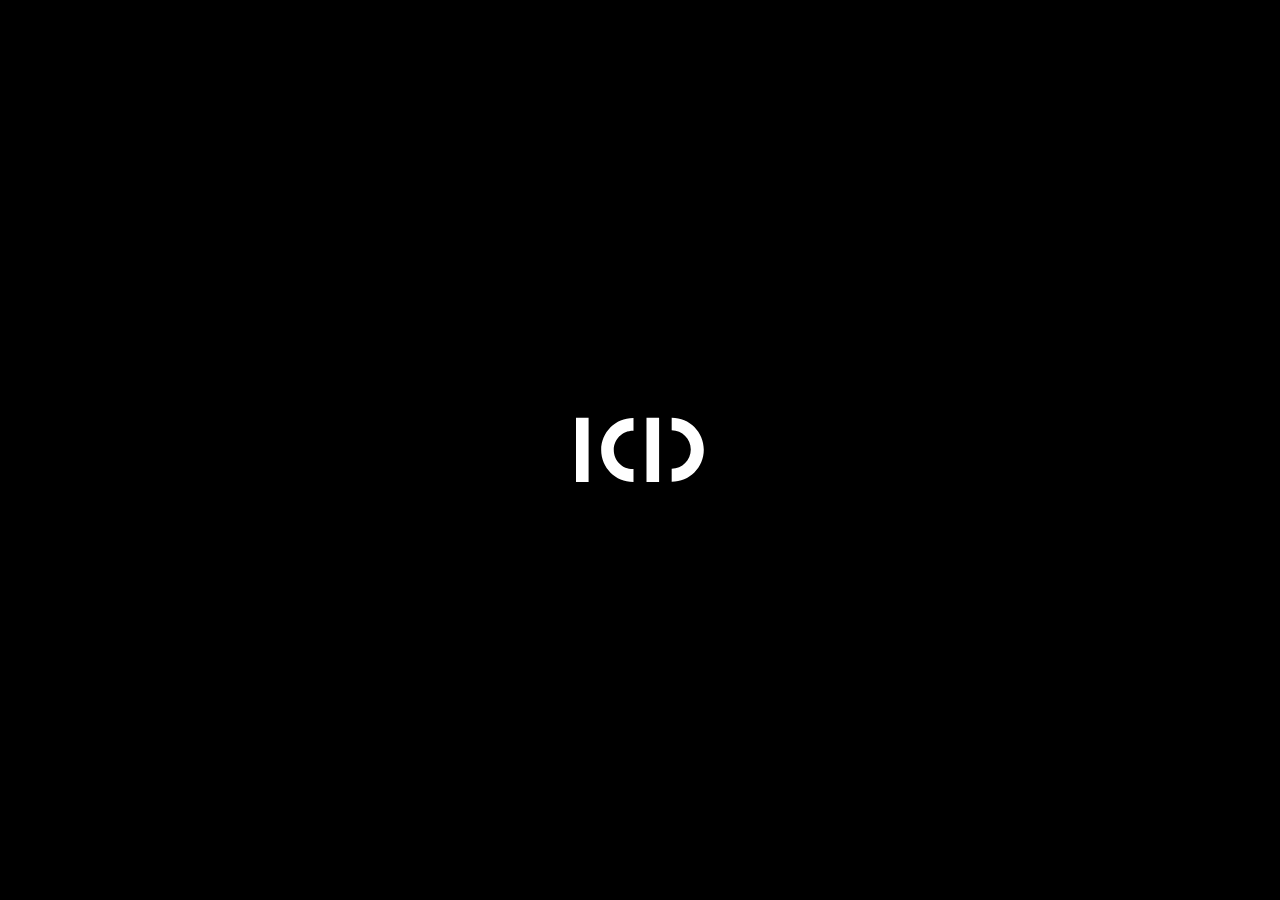
<file: 404/index.html>
<!DOCTYPE html><html lang="ja"><head><meta name="viewport" content="width=device-width"/><meta charSet="utf-8"/><title>404: This page could not be found</title><meta name="next-head-count" content="3"/><link rel="preconnect" href="https://fonts.gstatic.com" crossorigin /><link rel="preload" href="/_next/static/css/1fad49e951651e76.css" as="style"/><link rel="stylesheet" href="/_next/static/css/1fad49e951651e76.css" data-n-g=""/><noscript data-n-css=""></noscript><script defer="" nomodule="" src="/_next/static/chunks/polyfills-5cd94c89d3acac5f.js"></script><script src="/_next/static/chunks/webpack-2e51481b1d484a05.js" defer=""></script><script src="/_next/static/chunks/framework-be3cd29d86aeccde.js" defer=""></script><script src="/_next/static/chunks/main-74acdf2bb4084b61.js" defer=""></script><script src="/_next/static/chunks/pages/_app-a20c5d4e548d08ed.js" defer=""></script><script src="/_next/static/chunks/pages/_error-0a004b8b8498208d.js" defer=""></script><script src="/_next/static/C0rLKtwM7c6qVppRW6ECp/_buildManifest.js" defer=""></script><script src="/_next/static/C0rLKtwM7c6qVppRW6ECp/_ssgManifest.js" defer=""></script><script src="/_next/static/C0rLKtwM7c6qVppRW6ECp/_middlewareManifest.js" defer=""></script><style data-href="https://fonts.googleapis.com/css?family=Press+Start+2P">@font-face{font-family:'Press Start 2P';font-style:normal;font-weight:400;src:url(https://fonts.gstatic.com/s/pressstart2p/v14/e3t4euO8T-267oIAQAu6jDQyK3nVivU.woff) format('woff')}@font-face{font-family:'Press Start 2P';font-style:normal;font-weight:400;src:url(https://fonts.gstatic.com/s/pressstart2p/v14/e3t4euO8T-267oIAQAu6jDQyK3nYivNm4I81PZQ.woff2) format('woff2');unicode-range:U+0460-052F,U+1C80-1C88,U+20B4,U+2DE0-2DFF,U+A640-A69F,U+FE2E-FE2F}@font-face{font-family:'Press Start 2P';font-style:normal;font-weight:400;src:url(https://fonts.gstatic.com/s/pressstart2p/v14/e3t4euO8T-267oIAQAu6jDQyK3nRivNm4I81PZQ.woff2) format('woff2');unicode-range:U+0301,U+0400-045F,U+0490-0491,U+04B0-04B1,U+2116}@font-face{font-family:'Press Start 2P';font-style:normal;font-weight:400;src:url(https://fonts.gstatic.com/s/pressstart2p/v14/e3t4euO8T-267oIAQAu6jDQyK3nWivNm4I81PZQ.woff2) format('woff2');unicode-range:U+0370-03FF}@font-face{font-family:'Press Start 2P';font-style:normal;font-weight:400;src:url(https://fonts.gstatic.com/s/pressstart2p/v14/e3t4euO8T-267oIAQAu6jDQyK3nbivNm4I81PZQ.woff2) format('woff2');unicode-range:U+0100-024F,U+0259,U+1E00-1EFF,U+2020,U+20A0-20AB,U+20AD-20CF,U+2113,U+2C60-2C7F,U+A720-A7FF}@font-face{font-family:'Press Start 2P';font-style:normal;font-weight:400;src:url(https://fonts.gstatic.com/s/pressstart2p/v14/e3t4euO8T-267oIAQAu6jDQyK3nVivNm4I81.woff2) format('woff2');unicode-range:U+0000-00FF,U+0131,U+0152-0153,U+02BB-02BC,U+02C6,U+02DA,U+02DC,U+2000-206F,U+2074,U+20AC,U+2122,U+2191,U+2193,U+2212,U+2215,U+FEFF,U+FFFD}</style></head><body><div id="__next"><style data-emotion="css-global o6gwfi">html{-webkit-font-smoothing:antialiased;-moz-osx-font-smoothing:grayscale;box-sizing:border-box;-webkit-text-size-adjust:100%;}*,*::before,*::after{box-sizing:inherit;}strong,b{font-weight:700;}body{margin:0;color:rgba(0, 0, 0, 0.87);font-family:"Roboto","Helvetica","Arial",sans-serif;font-weight:400;font-size:1rem;line-height:1.5;letter-spacing:0.00938em;background-color:#fff;}@media print{body{background-color:#fff;}}body::backdrop{background-color:#fff;}</style><div class="fixed flex justify-center items-cneter w-full h-full bg-black z-50 block"><img class="w-32 animate-pulse" src="/logo_small.svg" alt="KD"/></div><div style="font-family:-apple-system, BlinkMacSystemFont, Roboto, &quot;Segoe UI&quot;, &quot;Fira Sans&quot;, Avenir, &quot;Helvetica Neue&quot;, &quot;Lucida Grande&quot;, sans-serif;height:100vh;text-align:center;display:flex;flex-direction:column;align-items:center;justify-content:center"><div><style>
                body { margin: 0; color: #000; background: #fff; }
                .next-error-h1 {
                  border-right: 1px solid rgba(0, 0, 0, .3);
                }
                @media (prefers-color-scheme: dark) {
                  body { color: #fff; background: #000; }
                  .next-error-h1 {
                    border-right: 1px solid rgba(255, 255, 255, .3);
                  }
                }</style><h1 class="next-error-h1" style="display:inline-block;margin:0;margin-right:20px;padding:10px 23px 10px 0;font-size:24px;font-weight:500;vertical-align:top">404<!-- --></h1><div style="display:inline-block;text-align:left;line-height:49px;height:49px;vertical-align:middle"><h2 style="font-size:14px;font-weight:normal;line-height:inherit;margin:0;padding:0">This page could not be found<!-- -->.<!-- --></h2></div></div></div></div><script id="__NEXT_DATA__" type="application/json">{"props":{"pageProps":{"statusCode":404}},"page":"/_error","query":{},"buildId":"C0rLKtwM7c6qVppRW6ECp","nextExport":true,"isFallback":false,"gip":true,"scriptLoader":[]}</script></body></html>
</file>
<file: _next/static/css/1fad49e951651e76.css>
/*
! tailwindcss v3.0.24 | MIT License | https://tailwindcss.com
*/*,:after,:before{box-sizing:border-box;border:0 solid #e5e7eb}:after,:before{--tw-content:""}html{line-height:1.5;-webkit-text-size-adjust:100%;-moz-tab-size:4;-o-tab-size:4;tab-size:4;font-family:ui-sans-serif,system-ui,-apple-system,BlinkMacSystemFont,Segoe UI,Roboto,Helvetica Neue,Arial,Noto Sans,sans-serif,Apple Color Emoji,Segoe UI Emoji,Segoe UI Symbol,Noto Color Emoji}body{margin:0;line-height:inherit}hr{height:0;color:inherit;border-top-width:1px}abbr:where([title]){-webkit-text-decoration:underline dotted;text-decoration:underline dotted}h1,h2,h3,h4,h5,h6{font-size:inherit;font-weight:inherit}a{color:inherit;text-decoration:inherit}b,strong{font-weight:bolder}code,kbd,pre,samp{font-family:ui-monospace,SFMono-Regular,Menlo,Monaco,Consolas,Liberation Mono,Courier New,monospace;font-size:1em}small{font-size:80%}sub,sup{font-size:75%;line-height:0;position:relative;vertical-align:baseline}sub{bottom:-.25em}sup{top:-.5em}table{text-indent:0;border-color:inherit;border-collapse:collapse}button,input,optgroup,select,textarea{font-family:inherit;font-size:100%;line-height:inherit;color:inherit;margin:0;padding:0}button,select{text-transform:none}[type=button],[type=reset],[type=submit],button{-webkit-appearance:button;background-color:transparent;background-image:none}:-moz-focusring{outline:auto}:-moz-ui-invalid{box-shadow:none}progress{vertical-align:baseline}::-webkit-inner-spin-button,::-webkit-outer-spin-button{height:auto}[type=search]{-webkit-appearance:textfield;outline-offset:-2px}::-webkit-search-decoration{-webkit-appearance:none}::-webkit-file-upload-button{-webkit-appearance:button;font:inherit}summary{display:list-item}blockquote,dd,dl,figure,h1,h2,h3,h4,h5,h6,hr,p,pre{margin:0}fieldset{margin:0}fieldset,legend{padding:0}menu,ol,ul{list-style:none;margin:0;padding:0}textarea{resize:vertical}input::-moz-placeholder,textarea::-moz-placeholder{opacity:1;color:#9ca3af}input::placeholder,textarea::placeholder{opacity:1;color:#9ca3af}[role=button],button{cursor:pointer}:disabled{cursor:default}audio,canvas,embed,iframe,img,object,svg,video{display:block;vertical-align:middle}img,video{max-width:100%;height:auto}[hidden]{display:none}*,:after,:before{--tw-translate-x:0;--tw-translate-y:0;--tw-rotate:0;--tw-skew-x:0;--tw-skew-y:0;--tw-scale-x:1;--tw-scale-y:1;--tw-pan-x: ;--tw-pan-y: ;--tw-pinch-zoom: ;--tw-scroll-snap-strictness:proximity;--tw-ordinal: ;--tw-slashed-zero: ;--tw-numeric-figure: ;--tw-numeric-spacing: ;--tw-numeric-fraction: ;--tw-ring-inset: ;--tw-ring-offset-width:0px;--tw-ring-offset-color:#fff;--tw-ring-color:rgba(59,130,246,.5);--tw-ring-offset-shadow:0 0 #0000;--tw-ring-shadow:0 0 #0000;--tw-shadow:0 0 #0000;--tw-shadow-colored:0 0 #0000;--tw-blur: ;--tw-brightness: ;--tw-contrast: ;--tw-grayscale: ;--tw-hue-rotate: ;--tw-invert: ;--tw-saturate: ;--tw-sepia: ;--tw-drop-shadow: ;--tw-backdrop-blur: ;--tw-backdrop-brightness: ;--tw-backdrop-contrast: ;--tw-backdrop-grayscale: ;--tw-backdrop-hue-rotate: ;--tw-backdrop-invert: ;--tw-backdrop-opacity: ;--tw-backdrop-saturate: ;--tw-backdrop-sepia: }.fixed{position:fixed}.absolute{position:absolute}.relative{position:relative}.top-0{top:0}.left-0{left:0}.-z-1{z-index:-1}.z-50{z-index:50}.mx-auto{margin-left:auto;margin-right:auto}.my-3{margin-top:.75rem;margin-bottom:.75rem}.mr-6{margin-right:1.5rem}.mb-8{margin-bottom:2rem}.mt-1{margin-top:.25rem}.mt-4{margin-top:1rem}.mb-16{margin-bottom:4rem}.mb-6{margin-bottom:1.5rem}.-mr-1{margin-right:-.25rem}.mb-4{margin-bottom:1rem}.ml-2{margin-left:.5rem}.-mt-2{margin-top:-.5rem}.-mr-2{margin-right:-.5rem}.mb-2{margin-bottom:.5rem}.mb-3{margin-bottom:.75rem}.block{display:block}.inline-block{display:inline-block}.flex{display:flex}.inline-flex{display:inline-flex}.grid{display:grid}.hidden{display:none}.h-10{height:2.5rem}.h-8{height:2rem}.h-full{height:100%}.h-16{height:4rem}.h-5{height:1.25rem}.h-12{height:3rem}.h-screen{height:100vh}.h-40{height:10rem}.min-h-screen{min-height:100vh}.w-full{width:100%}.w-px{width:1px}.w-8{width:2rem}.w-16{width:4rem}.w-20{width:5rem}.w-screen{width:100vw}.w-32{width:8rem}.w-5{width:1.25rem}.w-10{width:2.5rem}.max-w-2xl{max-width:42rem}.max-w-xl{max-width:36rem}.max-w-lg{max-width:32rem}.max-w-screen-2xl{max-width:1536px}@keyframes fade-out{0%{opacity:1;transform:translateY(0)}99%{opacity:0;transform:translateY(0)}to{opacity:0;transform:translateY(100%)}}.animate-fade-out{animation:fade-out .5s ease-in-out forwards}@keyframes pulse{50%{opacity:.5}}.animate-pulse{animation:pulse 2s cubic-bezier(.4,0,.6,1) infinite}.flex-col{flex-direction:column}.flex-col-reverse{flex-direction:column-reverse}.items-center{align-items:center}.justify-end{justify-content:flex-end}.justify-center{justify-content:center}.justify-between{justify-content:space-between}.gap-10{gap:2.5rem}.gap-5{gap:1.25rem}.gap-8{gap:2rem}.gap-4{gap:1rem}.space-x-3>:not([hidden])~:not([hidden]){--tw-space-x-reverse:0;margin-right:calc(.75rem * var(--tw-space-x-reverse));margin-left:calc(.75rem * calc(1 - var(--tw-space-x-reverse)))}.space-x-8>:not([hidden])~:not([hidden]){--tw-space-x-reverse:0;margin-right:calc(2rem * var(--tw-space-x-reverse));margin-left:calc(2rem * calc(1 - var(--tw-space-x-reverse)))}.space-y-4>:not([hidden])~:not([hidden]){--tw-space-y-reverse:0;margin-top:calc(1rem * calc(1 - var(--tw-space-y-reverse)));margin-bottom:calc(1rem * var(--tw-space-y-reverse))}.overflow-hidden{overflow:hidden}.rounded-full{border-radius:9999px}.rounded{border-radius:.25rem}.rounded-lg{border-radius:.5rem}.border{border-width:1px}.border-t{border-top-width:1px}.bg-gray-100{--tw-bg-opacity:1;background-color:rgb(243 244 246/var(--tw-bg-opacity))}.bg-gray-300{--tw-bg-opacity:1;background-color:rgb(209 213 219/var(--tw-bg-opacity))}.bg-blue-100{--tw-bg-opacity:1;background-color:rgb(219 234 254/var(--tw-bg-opacity))}.bg-blue-400{--tw-bg-opacity:1;background-color:rgb(96 165 250/var(--tw-bg-opacity))}.bg-black{--tw-bg-opacity:1;background-color:rgb(0 0 0/var(--tw-bg-opacity))}.bg-white{--tw-bg-opacity:1;background-color:rgb(255 255 255/var(--tw-bg-opacity))}.bg-blue-500{--tw-bg-opacity:1;background-color:rgb(59 130 246/var(--tw-bg-opacity))}.object-cover{-o-object-fit:cover;object-fit:cover}.p-2{padding:.5rem}.p-5{padding:1.25rem}.p-4{padding:1rem}.px-4{padding-left:1rem;padding-right:1rem}.py-8{padding-top:2rem;padding-bottom:2rem}.px-6{padding-left:1.5rem;padding-right:1.5rem}.py-5{padding-top:1.25rem;padding-bottom:1.25rem}.px-2{padding-left:.5rem;padding-right:.5rem}.py-6{padding-top:1.5rem}.pb-6,.py-6{padding-bottom:1.5rem}.pt-16{padding-top:4rem}.pt-5{padding-top:1.25rem}.pb-10{padding-bottom:2.5rem}.text-center{text-align:center}.text-right{text-align:right}.font-sans{font-family:ui-sans-serif,system-ui,-apple-system,BlinkMacSystemFont,Segoe UI,Roboto,Helvetica Neue,Arial,Noto Sans,sans-serif,Apple Color Emoji,Segoe UI Emoji,Segoe UI Symbol,Noto Color Emoji}.font-nes{font-family:Press Start\ 2P}.text-2xl{font-size:1.5rem;line-height:2rem}.text-xs{font-size:.75rem;line-height:1rem}.text-xl{font-size:1.25rem;line-height:1.75rem}.text-sm{font-size:.875rem;line-height:1.25rem}.text-3xl{font-size:1.875rem;line-height:2.25rem}.text-4xl{font-size:2.25rem;line-height:2.5rem}.font-bold{font-weight:700}.font-medium{font-weight:500}.font-semibold{font-weight:600}.uppercase{text-transform:uppercase}.leading-5{line-height:1.25rem}.tracking-tight{letter-spacing:-.025em}.tracking-wide{letter-spacing:.025em}.text-gray-800{--tw-text-opacity:1;color:rgb(31 41 55/var(--tw-text-opacity))}.text-gray-700{--tw-text-opacity:1;color:rgb(55 65 81/var(--tw-text-opacity))}.text-white{--tw-text-opacity:1;color:rgb(255 255 255/var(--tw-text-opacity))}.text-gray-400{--tw-text-opacity:1;color:rgb(156 163 175/var(--tw-text-opacity))}.text-pink-600{--tw-text-opacity:1;color:rgb(219 39 119/var(--tw-text-opacity))}.text-gray-600{--tw-text-opacity:1;color:rgb(75 85 99/var(--tw-text-opacity))}.text-black{--tw-text-opacity:1;color:rgb(0 0 0/var(--tw-text-opacity))}.text-blue-900{--tw-text-opacity:1;color:rgb(30 58 138/var(--tw-text-opacity))}.text-blue-500{--tw-text-opacity:1;color:rgb(59 130 246/var(--tw-text-opacity))}.text-gray-500{--tw-text-opacity:1;color:rgb(107 114 128/var(--tw-text-opacity))}.opacity-0{opacity:0}.shadow-md{--tw-shadow:0 4px 6px -1px rgba(0,0,0,.1),0 2px 4px -2px rgba(0,0,0,.1);--tw-shadow-colored:0 4px 6px -1px var(--tw-shadow-color),0 2px 4px -2px var(--tw-shadow-color)}.shadow-md,.shadow-sm{box-shadow:var(--tw-ring-offset-shadow,0 0 #0000),var(--tw-ring-shadow,0 0 #0000),var(--tw-shadow)}.shadow-sm{--tw-shadow:0 1px 2px 0 rgba(0,0,0,.05);--tw-shadow-colored:0 1px 2px 0 var(--tw-shadow-color)}.blur-\[2px\]{--tw-blur:blur(2px);filter:var(--tw-blur) var(--tw-brightness) var(--tw-contrast) var(--tw-grayscale) var(--tw-hue-rotate) var(--tw-invert) var(--tw-saturate) var(--tw-sepia) var(--tw-drop-shadow)}.transition-colors{transition-property:color,background-color,border-color,fill,stroke,-webkit-text-decoration-color;transition-property:color,background-color,border-color,text-decoration-color,fill,stroke;transition-property:color,background-color,border-color,text-decoration-color,fill,stroke,-webkit-text-decoration-color;transition-timing-function:cubic-bezier(.4,0,.2,1);transition-duration:.15s}.transition{transition-property:color,background-color,border-color,fill,stroke,opacity,box-shadow,transform,filter,-webkit-text-decoration-color,-webkit-backdrop-filter;transition-property:color,background-color,border-color,text-decoration-color,fill,stroke,opacity,box-shadow,transform,filter,backdrop-filter;transition-property:color,background-color,border-color,text-decoration-color,fill,stroke,opacity,box-shadow,transform,filter,backdrop-filter,-webkit-text-decoration-color,-webkit-backdrop-filter;transition-timing-function:cubic-bezier(.4,0,.2,1);transition-duration:.15s}.transition-shadow{transition-property:box-shadow;transition-timing-function:cubic-bezier(.4,0,.2,1);transition-duration:.15s}.duration-300{transition-duration:.3s}.duration-200{transition-duration:.2s}.hover\:cursor-pointer:hover{cursor:pointer}.hover\:bg-blue-600:hover{--tw-bg-opacity:1;background-color:rgb(37 99 235/var(--tw-bg-opacity))}.hover\:bg-gray-200:hover{--tw-bg-opacity:1;background-color:rgb(229 231 235/var(--tw-bg-opacity))}.hover\:text-gray-400:hover{--tw-text-opacity:1;color:rgb(156 163 175/var(--tw-text-opacity))}.hover\:text-opacity-50:hover{--tw-text-opacity:0.5}.focus\:bg-gray-200:focus{--tw-bg-opacity:1;background-color:rgb(229 231 235/var(--tw-bg-opacity))}.focus\:outline-none:focus{outline:2px solid transparent;outline-offset:2px}@media (min-width:640px){.sm\:col-span-2{grid-column:span 2/span 2}.sm\:mx-auto{margin-left:auto;margin-right:auto}.sm\:mr-5{margin-right:1.25rem}.sm\:h-full{height:100%}.sm\:h-24{height:6rem}.sm\:h-20{height:5rem}.sm\:w-24{width:6rem}.sm\:w-20{width:5rem}.sm\:max-w-xl{max-width:36rem}.sm\:max-w-sm{max-width:24rem}.sm\:grid-cols-2{grid-template-columns:repeat(2,minmax(0,1fr))}.sm\:flex-row{flex-direction:row}.sm\:items-center{align-items:center}.sm\:py-8{padding-top:2rem;padding-bottom:2rem}.sm\:pb-0{padding-bottom:0}.sm\:text-base{font-size:1rem;line-height:1.5rem}.sm\:text-4xl{font-size:2.25rem;line-height:2.5rem}.sm\:leading-none{line-height:1}}@media (min-width:768px){.md\:max-w-full{max-width:100%}.md\:p-8{padding:2rem}.md\:px-24{padding-left:6rem;padding-right:6rem}.md\:px-16{padding-left:4rem;padding-right:4rem}.md\:px-8{padding-left:2rem;padding-right:2rem}.md\:text-xl{font-size:1.25rem;line-height:1.75rem}}@media (min-width:1024px){.lg\:mb-0{margin-bottom:0}.lg\:flex{display:flex}.lg\:hidden{display:none}.lg\:max-w-screen-xl{max-width:1280px}.lg\:max-w-lg{max-width:32rem}.lg\:max-w-full{max-width:100%}.lg\:grid-cols-4{grid-template-columns:repeat(4,minmax(0,1fr))}.lg\:grid-cols-3{grid-template-columns:repeat(3,minmax(0,1fr))}.lg\:flex-row{flex-direction:row}.lg\:px-8{padding-left:2rem;padding-right:2rem}.lg\:py-20{padding-top:5rem;padding-bottom:5rem}.lg\:py-12{padding-top:3rem;padding-bottom:3rem}.lg\:pt-16{padding-top:4rem}.lg\:pt-32{padding-top:8rem}.lg\:pr-5{padding-right:1.25rem}}
</file>
